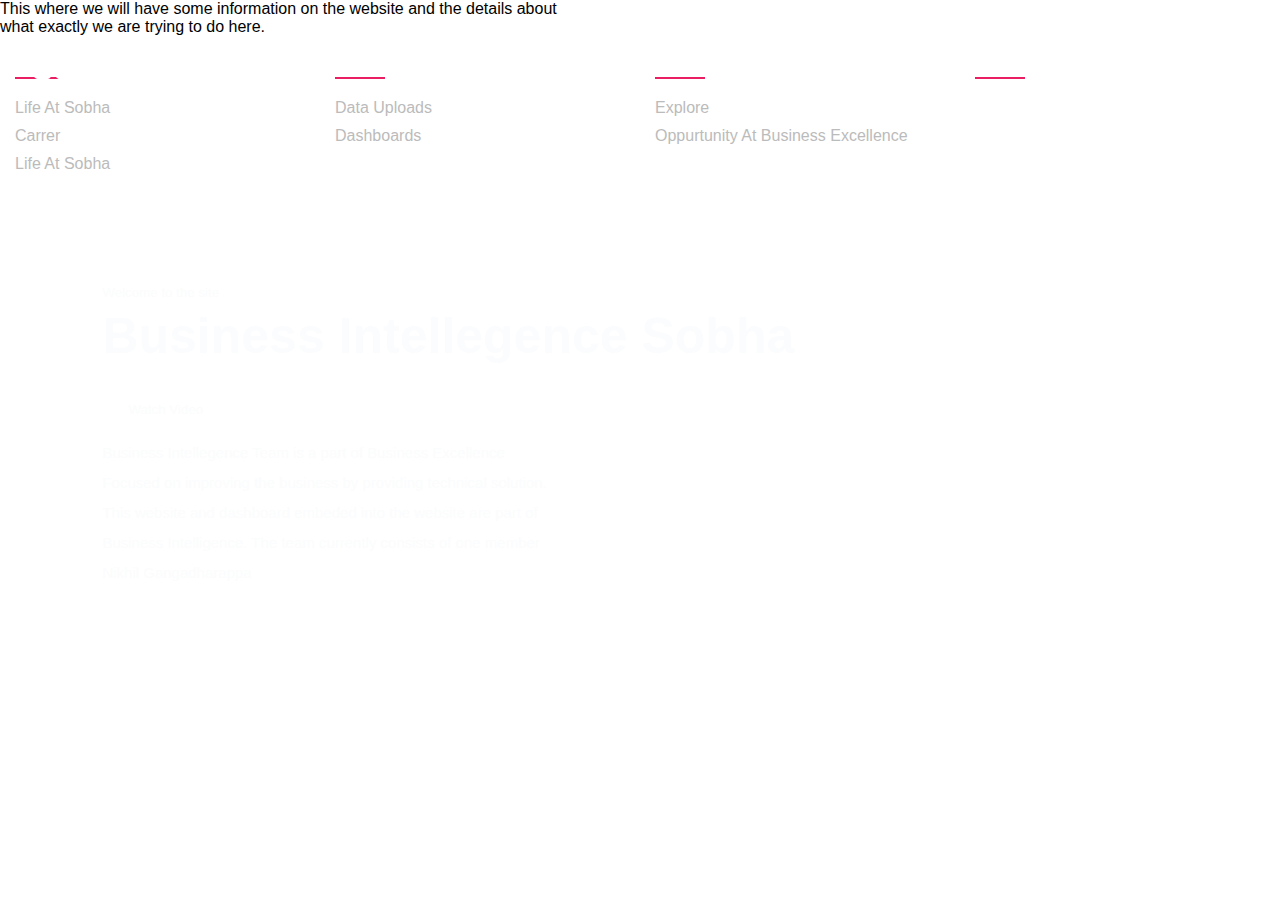
<file: index.html>
<!DOCTYPE html>
<html lang="en" dir="ltr">
  <head>
    <meta charset="utf-8">
    <link rel="stylesheet" href="cust/style.css">
    <link rel="stylesheet" href="cust/css/all.min.css">
    <title> Business Intelligence Website</title>
  </head>

  <body>

    <header>
      <nav id="navbar">
        <div class="menu">
          <div>
            <img src="cust/images/logo.png" class="logo">
            <ul>
              <li><a href="wip.html">MEP Data Upload</a></li>
              <li><a href="wip.html">STRUCTURE Data Upload</a></li>
              <li><a href="wip.html">CIVIL Data Upload</a></li>
              <li><a href="wip.html">PROCUREMENT Data Upload</a></li>
              <li><a href="wip.html">FINANCE Data Upload</a></li>
            </ul>
            <ul>
              <li><a href="wip.html">MEP Dashboards</a></li>
              <li><a href="wip.html">STRUCTURE Dashboards</a></li>
              <li><a href="wip.html">CIVIL Dashboards</a></li>
              <li><a href="wip.html">PROCUREMENT Dashboards</a></li>
              <li><a href="wip.html">FINANCE Dashboards</a></li>
            </ul>

            <ul class="social-media">
              <li><a href="https://www.facebook.com/SobhaRealty/"  target="_blank" ><i class="fab fa-facebook-f"></i></a></li>
              <li><a href="https://www.instagram.com/sobharealty/?hl=en"  target="_blank" ><i class="fab fa-instagram"></i></a></li>
              <li><a href="https://www.youtube.com/channel/UCKIR9isiNyYq1T0GSnIUyHQ"  target="_blank" ><i class="fab fa-youtube"></i></a></li>
              <li><a href="https://www.linkedin.com/company/sobharealty/"  target="_blank" ><i class="fab fa-linkedin-in"></i></a></li>
            </ul>
            <form>
              <div class="input-wrap">
                <input
                    type="search"
                    placeholder="Search..."
                />
                <button type="submit">
                  <i class="fas fa-search"></i>
                </button>
              </div>
            </form>
          </div>
        </div>
        <div class="container-menu">
          <a href="https://www.sobharealty.com/" class="brand">Sobha BI</a>
          <div class="container-inner">
            <ul>
              <li><a href="index.html">Home</a></li>
              <li><a href="wip.html">Meet The Team</a></li>
              <li><a href="wip.html">About</a></li>
            </ul>
            <form>
              <div class="input-wrap">
                <input type="search" placeholder="Search..."/>
                <button type="submit">
                  <i class="fas fa-search"></i>
                </button>
              </div>
            </form>
          </div>
          <i class="fas fa-bars" id="menu-btn"></i>
        </div>
      </nav>
      <div class="content-head">
        <small>Welcome to the site</small>
        <h1>Business Intellegence Sobha</h1>
        <a href="video.html">
        <button type="button" >Watch Video</button>
        </a>
        <p>Business Intellegence Team is a part of Business Excellence <br>
        Focused on improving the business by providing technical solution. <br>
        This website and dashboard embeded into the website are part of <br>
        Business Intelligence. The team currently consists of one member <br>
        Nikhil Gangadharappa
        </p>
      </div>
    </header>

    <main>
      <p>This where we will have some information on the website and the details about <br>
      what exactly we are trying to do here.</p></main>

    <footer class="footer">
      <div class="container">
        <div class="row">

          <div class="footer-col">
            <h4>Company</h4>
            <ul>
               <li><a href="#">Life at Sobha</a></li>
               <li><a href="#">Carrer</a></li>
               <li><a href="#"></a></li>
               <li><a href="#">Life at Sobha</a></li>
            </ul>
          </div>

          <div class="footer-col">
            <h4>Usefull Link</h4>
            <ul>
               <li><a href="#">Data Uploads</a></li>
               <li><a href="#">Dashboards</a></li>
            </ul>
          </div>

          <div class="footer-col">
            <h4>Team</h4>
            <ul>
               <li><a href="#">Explore</a> </li>
               <li><a href="#">Oppurtunity At Business Excellence</a> </li>
            </ul>
          </div>

          <div class="footer-col">
            <h4>Social</h4>
            <div class="social-links">
              <a href="https://www.facebook.com/SobhaRealty/"  target="_blank" ><i class="fab fa-facebook-f"></i></a>
              <a href="https://www.instagram.com/sobharealty/?hl=en"  target="_blank" ><i class="fab fa-instagram"></i></a>
              <a href="https://www.youtube.com/channel/UCKIR9isiNyYq1T0GSnIUyHQ"  target="_blank" ><i class="fab fa-youtube"></i></a>
              <a href="https://www.linkedin.com/company/sobharealty/"  target="_blank" ><i class="fab fa-linkedin-in"></i></a>
            </div>
          </div>

        </div>

      </div>
    </footer>


  </body>
<!-- # Java scripts -->
  <script>
    // Get elements from DOM
    const menBtn = document.getElementById('menu-btn');
    const navbar = document.getElementById('navbar');
    const menu = document.querySelector('.menu');
    //offset when the nav bar activates
    const offset = 50;
    //Add click event to menu button
    menBtn.addEventListener('click', () =>
    {
      //Toggle the menu-open class
      menu.classList.toggle('menu-open');
    }
    );


    window.addEventListener
    ("scroll",()=>
      {
         if (pageYOffset > offset) {
           navbar.classList.add('navbar-active'); }
           else {
             navbar.classList.remove('navbar-active');}
       }
   );

     </script>

</html>
</file>
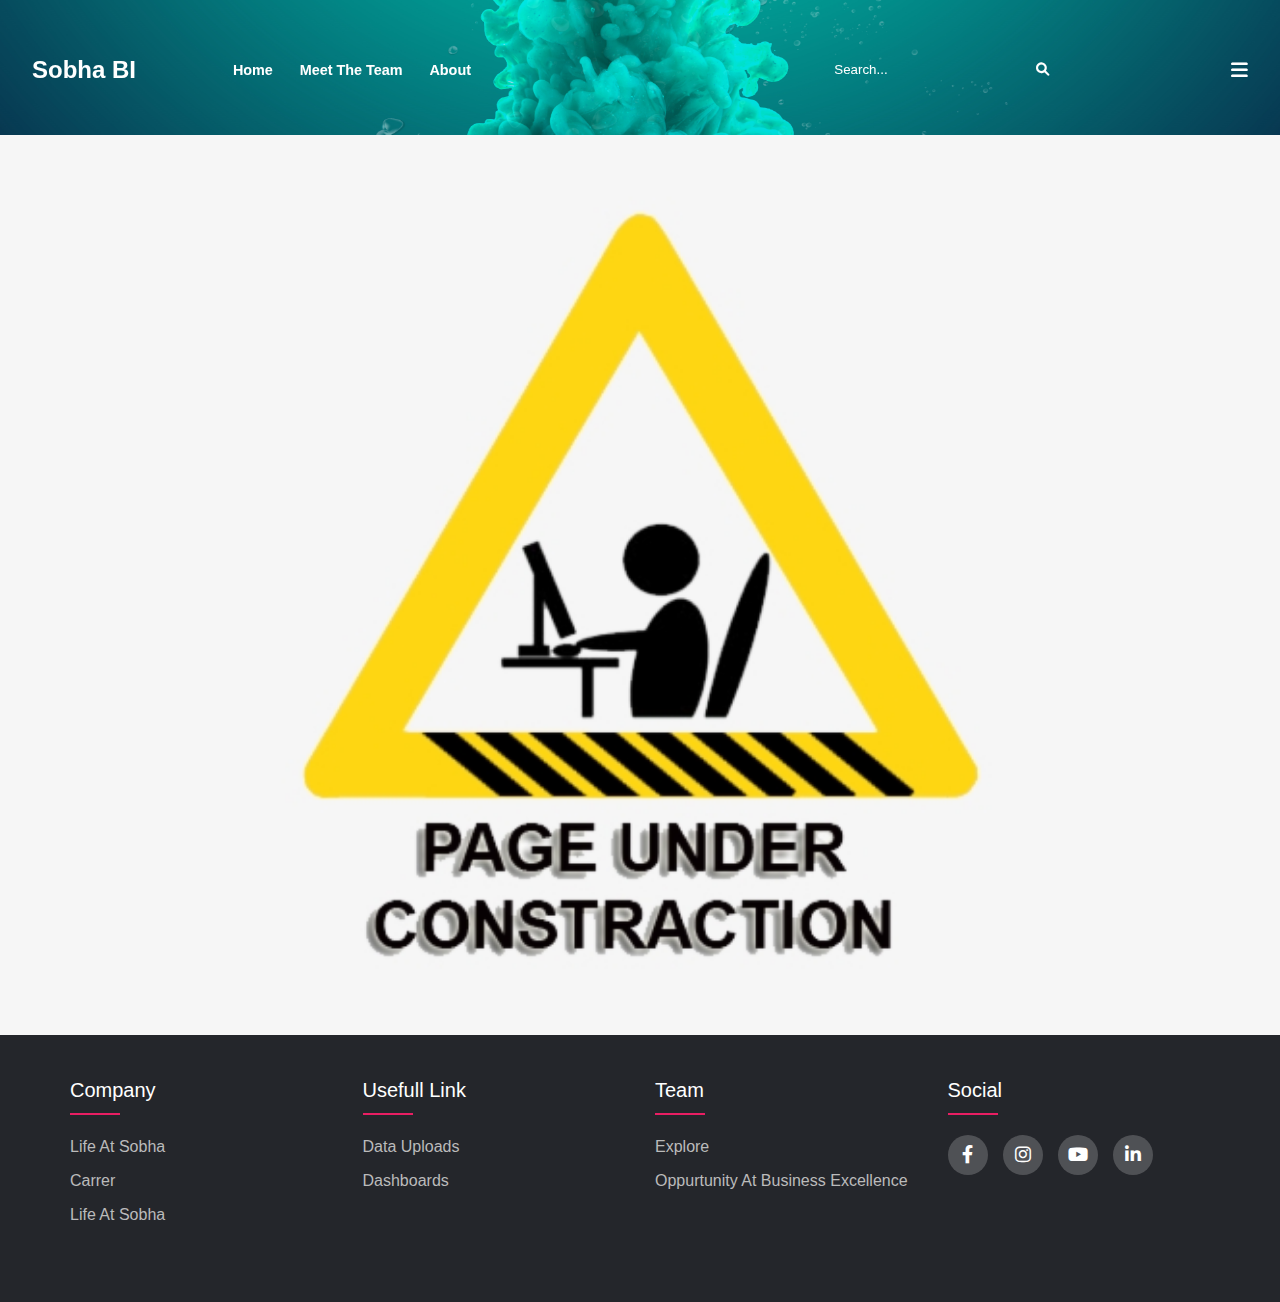
<file: wip.html>
<!DOCTYPE html>
<html lang="en" dir="ltr">
  <head>
    <meta charset="utf-8">
    <link rel="stylesheet" href="cust/st.css">
    <link rel="stylesheet" href="cust/css/all.min.css">
    <title>Work In Progress</title>
  </head>
  <body>
    <header>
      <nav id="navbar">
        <div class="menu">
          <div>
            <img src="cust/images/logo.png" class="logo">
            <ul>
              <li><a href="wip.html">MEP Data Upload</a></li>
              <li><a href="wip.html">STRUCTURE Data Upload</a></li>
              <li><a href="wip.html">CIVIL Data Upload</a></li>
              <li><a href="wip.html">PROCUREMENT Data Upload</a></li>
              <li><a href="wip.html">FINANCE Data Upload</a></li>
            </ul>
            <ul>
              <li><a href="wip.html">MEP Dashboards</a></li>
              <li><a href="wip.html">STRUCTURE Dashboards</a></li>
              <li><a href="wip.html">CIVIL Dashboards</a></li>
              <li><a href="wip.html">PROCUREMENT Dashboards</a></li>
              <li><a href="wip.html">FINANCE Dashboards</a></li>
            </ul>

            <ul class="social-media">
              <li><a href="https://www.facebook.com/SobhaRealty/"  target="_blank" ><i class="fab fa-facebook-f"></i></a></li>
              <li><a href="https://www.instagram.com/sobharealty/?hl=en"  target="_blank" ><i class="fab fa-instagram"></i></a></li>
              <li><a href="https://www.youtube.com/channel/UCKIR9isiNyYq1T0GSnIUyHQ"  target="_blank" ><i class="fab fa-youtube"></i></a></li>
              <li><a href="https://www.linkedin.com/company/sobharealty/"  target="_blank" ><i class="fab fa-linkedin-in"></i></a></li>
            </ul>
                        
            <form>
              <div class="input-wrap">
                <input
                    type="search"
                    placeholder="Search..."
                />
                <button type="submit">
                  <i class="fas fa-search"></i>
                </button>
              </div>
            </form>
          </div>
        </div>
        <div class="container-menu">
          <a href="https://www.sobharealty.com/" class="brand">Sobha BI</a>
          <div class="container-inner">
            <ul>
              <li><a href="index.html">Home</a></li>
              <li><a href="wip.html">Meet The Team</a></li>
              <li><a href="wip.html">About</a></li>
            </ul>
            <form>
              <div class="input-wrap">
                <input type="search" placeholder="Search..."/>
                <button type="submit">
                  <i class="fas fa-search"></i>
                </button>
              </div>
            </form>
          </div>
          <i class="fas fa-bars" id="menu-btn"></i>
        </div>
      </nav>
    </header>

    <main>
    </main>

    <footer class="footer">
        <div class="container">
          <div class="row">

            <div class="footer-col">
              <h4>Company</h4>
              <ul>
                 <li><a href="#">Life at Sobha</a></li>
                 <li><a href="#">Carrer</a></li>
                 <li><a href="#"></a></li>
                 <li><a href="#">Life at Sobha</a></li>
              </ul>
            </div>

            <div class="footer-col">
              <h4>Usefull Link</h4>
              <ul>
                 <li><a href="#">Data Uploads</a></li>
                 <li><a href="#">Dashboards</a></li>
              </ul>
            </div>

            <div class="footer-col">
              <h4>Team</h4>
              <ul>
                 <li><a href="#">Explore</a> </li>
                 <li><a href="#">Oppurtunity At Business Excellence</a> </li>
              </ul>
            </div>

            <div class="footer-col">
              <h4>Social</h4>
              <div class="social-links">
                <a href="https://www.facebook.com/SobhaRealty/"  target="_blank" ><i class="fab fa-facebook-f"></i></a>
                <a href="https://www.instagram.com/sobharealty/?hl=en"  target="_blank" ><i class="fab fa-instagram"></i></a>
                <a href="https://www.youtube.com/channel/UCKIR9isiNyYq1T0GSnIUyHQ"  target="_blank" ><i class="fab fa-youtube"></i></a>
                <a href="https://www.linkedin.com/company/sobharealty/"  target="_blank" ><i class="fab fa-linkedin-in"></i></a>
              </div>
            </div>

          </div>

        </div>
      </footer>

  </body>

  <script>
    // Get elements from DOM
    const menBtn = document.getElementById('menu-btn');
    const navbar = document.getElementById('navbar');
    const menu = document.querySelector('.menu');
    //offset when the nav bar activates
    const offset = 50;
    //Add click event to menu button
    menBtn.addEventListener('click', () =>
    {
      //Toggle the menu-open class
      menu.classList.toggle('menu-open');
    }
    );


    window.addEventListener
    ("scroll",()=>
      {
         if (pageYOffset > offset) {
           navbar.classList.add('navbar-active'); }
           else {
             navbar.classList.remove('navbar-active');}
       }
   );

     </script>
</html>
</file>
<file: cust/style.css>
@import url('https://fonts.googleapis.com/css2?family=Poppins:wght@300;400;500;600;700&display=swap');

* {
  margin: 0;
  padding: 0;
  font-family: sans-serif;
  box-sizing: border-box;
}

/* This is where we can fix the height of the background */
.wrapper-head{
  min-height: 80vh;
  background: url(images/background.png) no-repeat center;
  background-size: cover;
}

not-main
{
  min-height: 40vh;
  background: url(images/background.png) no-repeat center;
  background-size: cover;
}
.wrapper-head .navbar{
  width: 85%;
  height: 15;
  margin: auto;
  display: flex;
  align-items: center;
  justify-content: space-around;
}

/* Used for the Watch Video Button */
button {
  color: #fbfcfd;
  padding: 10px 25px;
  background: transparent;
  border: 1px solid #fff;
  border-radius:  20px;
  cursor: pointer;
}

.content-head {
  color: #fbfcfd;
  position: absolute;
  top: 50%;
  left: 8%;
  transform: translateY(-50%);
  z-index: 2;
}

.content-head h1{
  font-size: 50px;
  margin: 10px 0 30px;
  line-height: 50px;
}

 .content-head p {
  font-size: 15px;
  margin: 10px 0 30px;
  line-height: 30px;
}

/* This is for the pop up menu */
ul {
  list-style-type: none;
}

.container-menu, .container-inner {
  margin: 20px auto;
  width: 100%;
}

.container-menu{
max-width: 1350px;
position: relative;
display: grid;
grid-template-columns: 1fr 5fr 1fr;
justify-content: space-between;
align-items: center;
margin: 0 auto;
}

.container-inner {
  max-width: 1000px;
}

nav{
  position: fixed;
  top: 0;
  left: 0;
  width: 100%;
  padding: 2em;
  z-index: 9;
  transition: 0.3s;
  color: #fff;
}

.brand {
  font-size: 2em;
}

nav .container-inner {
  display: flex;
  justify-content: space-between;
  align-items: center;
  width: 100%;
}

nav .container-inner ul{
  width: 100%;
  margin: 0 1em;
}

nav .container ul:nth-child(2) {
  text-align: right;
}

nav .container-inner ul li {
  display: inline-block;
  margin: 0 .7em;
}

nav a {
 text-decoration: none;
 font-size: 0.9em;
 transition: 0.3s;
 font-weight: 600;
 color: #fff;
 text-transform: capitalize;
}

nav a:hover {
color: #14C6AE;
}

.input-wrap {
  display: flex;
  justify-content: center;
  align-items: center;
  padding: 0.5em, 0;
}

form input,
form button {
  background: none;
  border:none;
  color: #fff;
}

form button{
  cursor: pointer;
}

form input::placeholder {
  color: #fff;
}

form input:focus {
  outline: none;
}

nav .fa-bars {
  font-size: 1.2em;
  cursor: pointer;
  transition: 0.3s;
  text-align: right;
}

nav .fa-bars:hover {
  color : #e54416;
}

/* Here we can chage how the Dropdown changes */
.menu {
  background: #111;
  position: fixed;
  top: 0;
  left: 0;
  width: 100%;
  text-align: center;
  font-size: 1.3em;
  height: 0;
  opacity: 0;
  transition: 0.7s
  cubic-bezier(
    .74,-.03,.83,.67
    );
    overflow-y: hidden;
}

.logo {
  width: 6em;
}

.menu ul, .menu form{
margin: 1em auto;
}

.menu li {
  margin: 1em 0;
}

.menu > div {
  display: flex;
  justify-content: start;
  align-items: center;
  flex-direction: column;
  padding: 6em 1em 3em 1em;
  height: 100%;
  overflow-y: scroll;
}

.menu > div::-webkit-scrollbar {
  display: none;
}

.menu .social-media {
  margin: 2em 0;
}

.social-media li{
display: inline-block;
margin: 0 0.5em;

}

/* java classes  */
.menu-open {
  height: 100vh;
  opacity: 1;
}

.navbar-active {
  background: #111;
  padding: 1em;
}

@media screen and (max-width: 800px) {
  nav .container-inner {
    display: none;
  }
  nav .container {
    grid-template-columns: 1fr 1fr;
  }
}

@media screen and (min-width:800px) {
  .menu form {
    display: none;
  }
}

@media screen and (max-width:400px) {
 html {
   font-size: 13px;
 }
}


/* Footer Making */
.footer-wrapper {
  line-height: 1.5;
  font-family: font-family: 'Poppins', sans-serif;
}

.footer-wrapper .container {
  max-width: 1170px;
  margin: auto;
}

.row {
  display: flex;
  flex-wrap: wrap;
}

ul {
  list-style: none;
}

.footer-wrapper {
  background: #24262b;
  padding: 30px 0;
}

.footer-col{
   width: 25%;
   padding: 10px 15px;
}

.footer-col {
  font-size: 18px;
  color: #ffffff;
  text-transform: capitalize;
  margin-bottom: 35px;
}

.footer-col h4 {
  font-size: 20px;
  color: #ffffff;
  text-transform: capitalize;
  margin-bottom: 30px;
  font-weight: 500;
  position: relative;
}

.footer-col h4::before {
  content: '';
  position: absolute;
  left: 0;
  bottom: -10px;
  background-color: #e91e63;
  height: 2px;
  box-sizing: border-box;
  width: 50px;
}

.footer-col ul:nth-child(:last-child){
  margin-bottom: 10px;
}

.footer-col ul li:not(:last-child){
  margin-bottom: 10px;
}


.footer-col ul li a{
  font-size: 16px;
  text-transform: capitalize;
  color: #ffffff;
  text-decoration: none;
  font-weight: 300;
  color: #bbbbbb;
  display: block;
  transition: all 0.3s ease;
}


.footer-col ul li a:hover {
  color: #fffff;
  padding: 8px;
}

.footer-col .social-links a {
  display: inline-block;
  height: 40px;
  width: 40px;
  background-color: rgba(255,255,255,0.2);
  margin: 0 10px 10px 0;
  text-align: center;
  line-height: 40px;
  border-radius: 50%;
  color: #ffffff;
  transition: all 0.5s ease;
}

.footer-col .social-links a:hover {
color: #24262b;
background-color: #ffffff;
}

/* @responsive  */
@media(max-width: 767px){
  .footer-col {
    width: 50%;
    margin-bottom: 30px;
  }
}

@media(max-width: 574px){
  .footer-col {
    width: 100%;
  }
}



/* Making Main  */

/* This will get the display side by side */
.container-main {
  display: flex;
  justify-content: center;
  background-image: url(images/background.png);
  background-size: cover;
  flex-wrap: wrap;
}

.card{
    background: #D3D3D3;
  width: 300px;
  margin: 30px;
  border-radius: 15px;
  border-width: thick;
}


.card-image{

  height: 300px;
  margin-bottom: 15px;
  background-size: cover;
  border-radius: 15px 15px 0 0;
}

.car-1{
  background-image: url(images/working.jpg);
}

.car-2{
  background-image: url(images/working.jpg);
}

.car-3{
  background-image: url(images/working.jpg);
}


.card h2 {
  padding: 10px;
  text-align: center;
}

.card p{
  padding: 10px;
  line-height: 20px;
}

.card:hover {
  background-color: rgb(62,62,62);
  color: white;
  cursor: pointer;
  transform: scale(1.03);
  transition: all 1s ease;
}
</file>
<file: cust/st.css>
@import url('https://fonts.googleapis.com/css2?family=Poppins:wght@300;400;500;600;700&display=swap');

* {
  margin: 0;
  padding: 0;
  font-family: sans-serif;
  box-sizing: border-box;
}

/* This is where we can fix the height of the background */
header{
  min-height: 15vh;
  background: url(images/background.png) no-repeat center;
  background-size: cover;
}
.header .navbar{
  width: 85%;
  height: 15;
  margin: auto;
  display: flex;
  align-items: center;
  justify-content: space-around;
}

/* Used for the Watch Video Button */
button {
  color: #fbfcfd;
  padding: 10px 25px;
  background: transparent;
  border: 1px solid #fff;
  border-radius:  20px;
  cursor: pointer;
}

.content-head {
  color: #fbfcfd;
  position: absolute;
  top: 50%;
  left: 8%;
  transform: translateY(-50%);
  z-index: 2;
}

.content-head h1{
  font-size: 50px;
  margin: 10px 0 30px;
  line-height: 50px;
}

 .content-head p {
  font-size: 15px;
  margin: 10px 0 30px;
  line-height: 30px;
}

.video-embed iframe {
  width: 80%;
  padding: -20%;
  align-self: left;

}


/* This is for the pop up menu */
ul {
  list-style-type: none;
}

.container-menu, .container-inner {
  margin: 20px auto;
  width: 100%;
}

.container-menu{
max-width: 1350px;
position: relative;
display: grid;
grid-template-columns: 1fr 5fr 1fr;
justify-content: space-between;
align-items: center;
margin: 0 auto;
}

.container-inner {
  max-width: 1000px;
}

nav{
  position: fixed;
  top: 0;
  left: 0;
  width: 100%;
  padding: 2em;
  z-index: 9;
  transition: 0.7s;
  color: #fff;
}

.brand {
  font-size: 1.5em;
}

nav .container-inner {
  display: flex;
  justify-content: space-between;
  align-items: center;
  width: 100%;
}

nav .container-inner ul{
  width: 100%;
  margin: 0 1em;
}

nav .container ul:nth-child(2) {
  text-align: right;
}

nav .container-inner ul li {
  display: inline-block;
  margin: 0 .7em;
}

nav a {
 text-decoration: none;
 font-size: 0.9em;
 transition: 0.3s;
 font-weight: 600;
 color: #fff;
 text-transform: capitalize;
}

nav a:hover {
color: #14C6AE;
}

.input-wrap {
  display: flex;
  justify-content: center;
  align-items: center;
  padding: 0.5em, 0;
}

form input,
form button {
  background: none;
  border:none;
  color: #fff;
}

form button{
  cursor: pointer;
}

form input::placeholder {
  color: #fff;
}

form input:focus {
  outline: none;
}

nav .fa-bars {
  font-size: 1.2em;
  cursor: pointer;
  transition: 0.3s;
  text-align: right;
}

nav .fa-bars:hover {
  color : #e54416;
}

/* Here we can chage how the Dropdown changes */
.menu {
  background: #111;
  position: fixed;
  top: 0;
  left: 0;
  width: 100%;
  text-align: center;
  font-size: 1.3em;
  height: 0;
  opacity: 0;
  transition: 0.7s
  cubic-bezier(
    .74,-.03,.83,.67
    );
    overflow-y: hidden;
}

.logo {
  width: 6em;
}

.menu ul, .menu form{
margin: 1em auto;
}

.menu li {
  margin: 1em 0;
}

.menu > div {
  display: flex;
  justify-content: start;
  align-items: center;
  flex-direction: column;
  padding: 6em 1em 3em 1em;
  height: 100%;
  overflow-y: scroll;
}

.menu > div::-webkit-scrollbar {
  display: none;
}

.menu .social-media {
  margin: 2em 0;
}

.social-media li{
display: inline-block;
margin: 0 0.5em;

}

/* java classes  */
.menu-open {
  height: 100vh;
  opacity: 1;
}

.navbar-active {
  background: #111;
  padding: 1em;
}

@media screen and (max-width: 800px) {
  nav .container-inner {
    display: none;
  }
  nav .container {
    grid-template-columns: 1fr 1fr;
  }
}

@media screen and (min-width:800px) {
  .menu form {
    display: none;
  }
}

@media screen and (max-width:400px) {
 html {
   font-size: 13px;
 }
}


/* Making Main  */

main{
  min-height: 100vh;
  background: url(images/under_const.jpg) no-repeat center;
  background-size: cover;
}

/* Footer Making */
footer {
  line-height: 1.5;
  font-family: font-family: 'Poppins', sans-serif;
}

.footer .container {
  max-width: 1170px;
  margin: auto;
}

.row {
  display: flex;
  flex-wrap: wrap;
}

ul {
  list-style: none;
}

footer{
  min-height: 10vh;
}

.footer {
  background: #24262b;
  padding: 30px 0;
}

.footer-col{
   width: 25%;
   padding: 10px 15px;
}

.footer-col {
  font-size: 18px;
  color: #ffffff;
  text-transform: capitalize;
  margin-bottom: 35px;
}

.footer-col h4 {
  font-size: 20px;
  color: #ffffff;
  text-transform: capitalize;
  margin-bottom: 30px;
  font-weight: 500;
  position: relative;
}

.footer-col h4::before {
  content: '';
  position: absolute;
  left: 0;
  bottom: -10px;
  background-color: #e91e63;
  height: 2px;
  box-sizing: border-box;
  width: 50px;
}

.footer-col ul:nth-child(:last-child){
  margin-bottom: 10px;
}

.footer-col ul li:not(:last-child){
  margin-bottom: 10px;
}


.footer-col ul li a{
  font-size: 16px;
  text-transform: capitalize;
  color: #ffffff;
  text-decoration: none;
  font-weight: 300;
  color: #bbbbbb;
  display: block;
  transition: all 0.3s ease;
}


.footer-col ul li a:hover {
  color: #fffff;
  padding: 8px;
}

.footer-col .social-links a {
  display: inline-block;
  height: 40px;
  width: 40px;
  background-color: rgba(255,255,255,0.2);
  margin: 0 10px 10px 0;
  text-align: center;
  line-height: 40px;
  border-radius: 50%;
  color: #ffffff;
  transition: all 0.5s ease;
}

.footer-col .social-links a:hover {
color: #24262b;
background-color: #ffffff;
}

/* @responsive  */
@media(max-width: 767px){
  .footer-col {
    width: 50%;
    margin-bottom: 30px;
  }
}

@media(max-width: 574px){
  .footer-col {
    width: 100%;
  }
}
</file>
